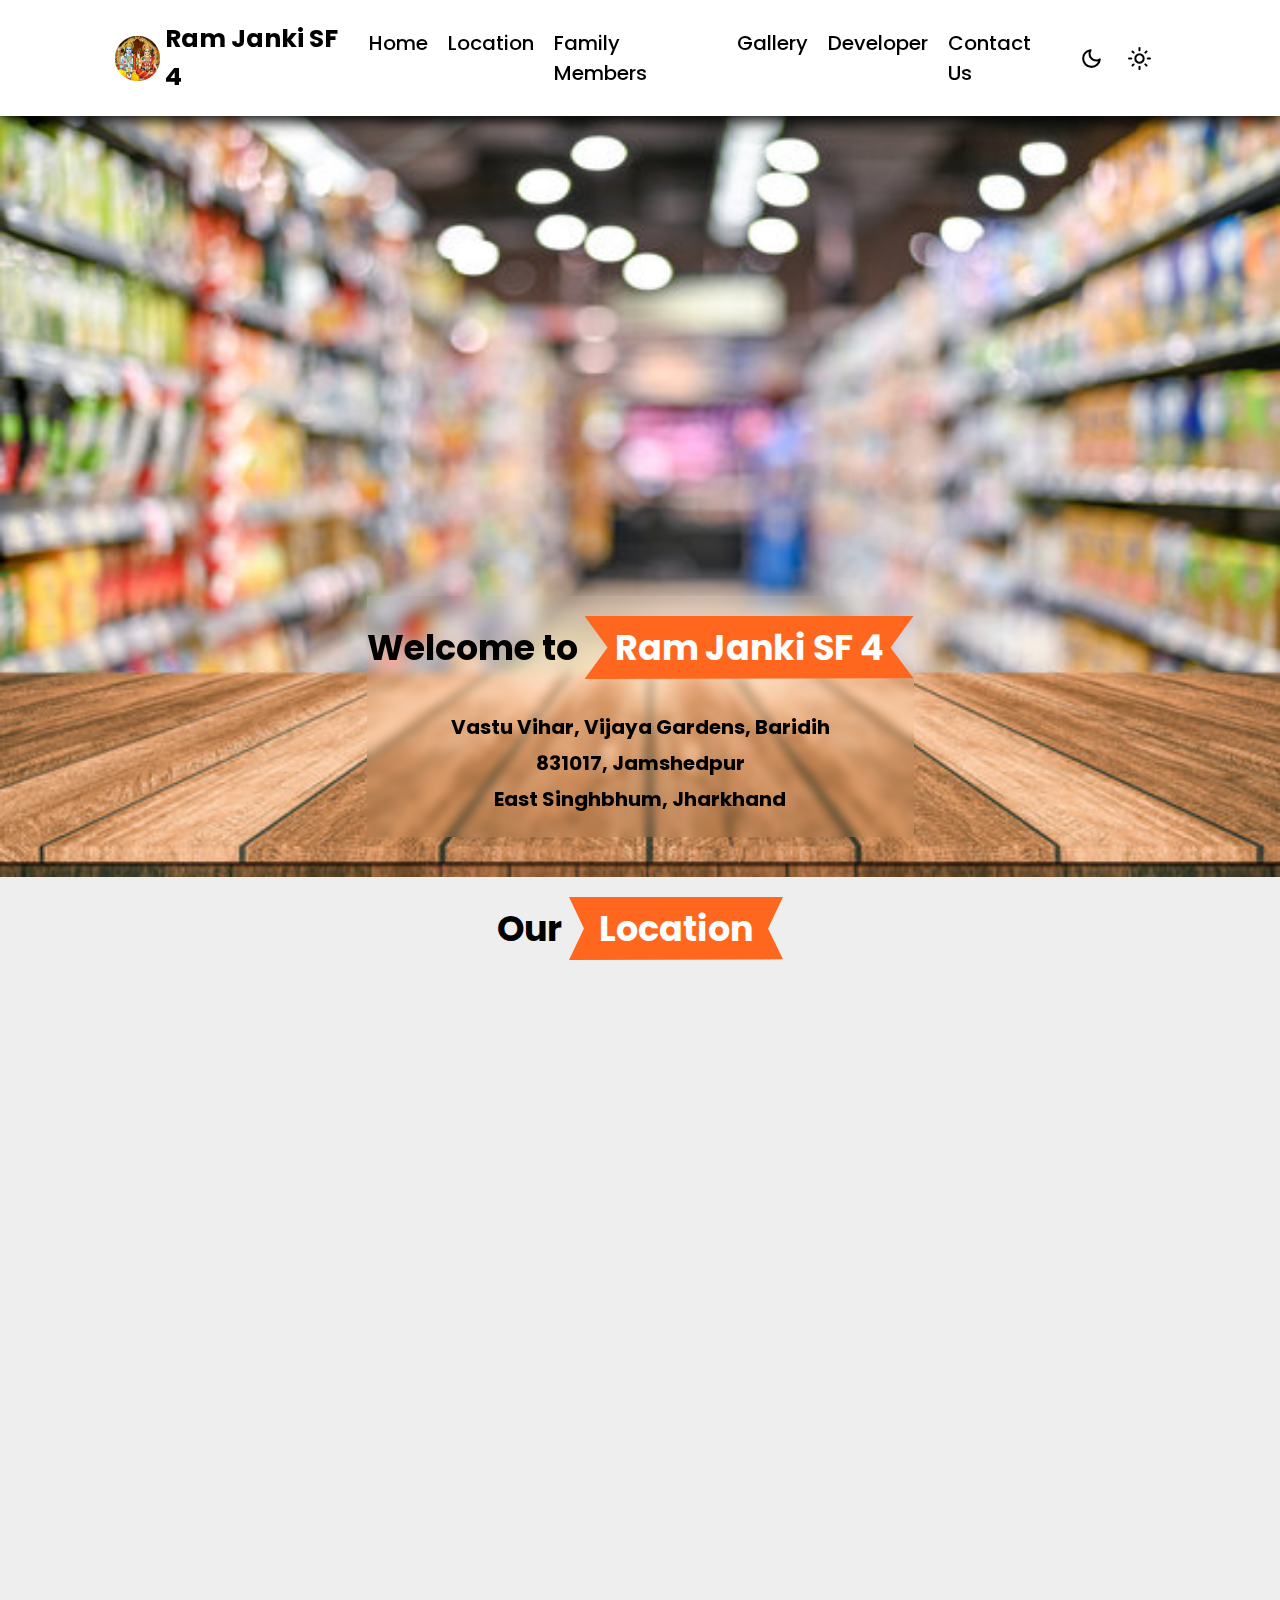
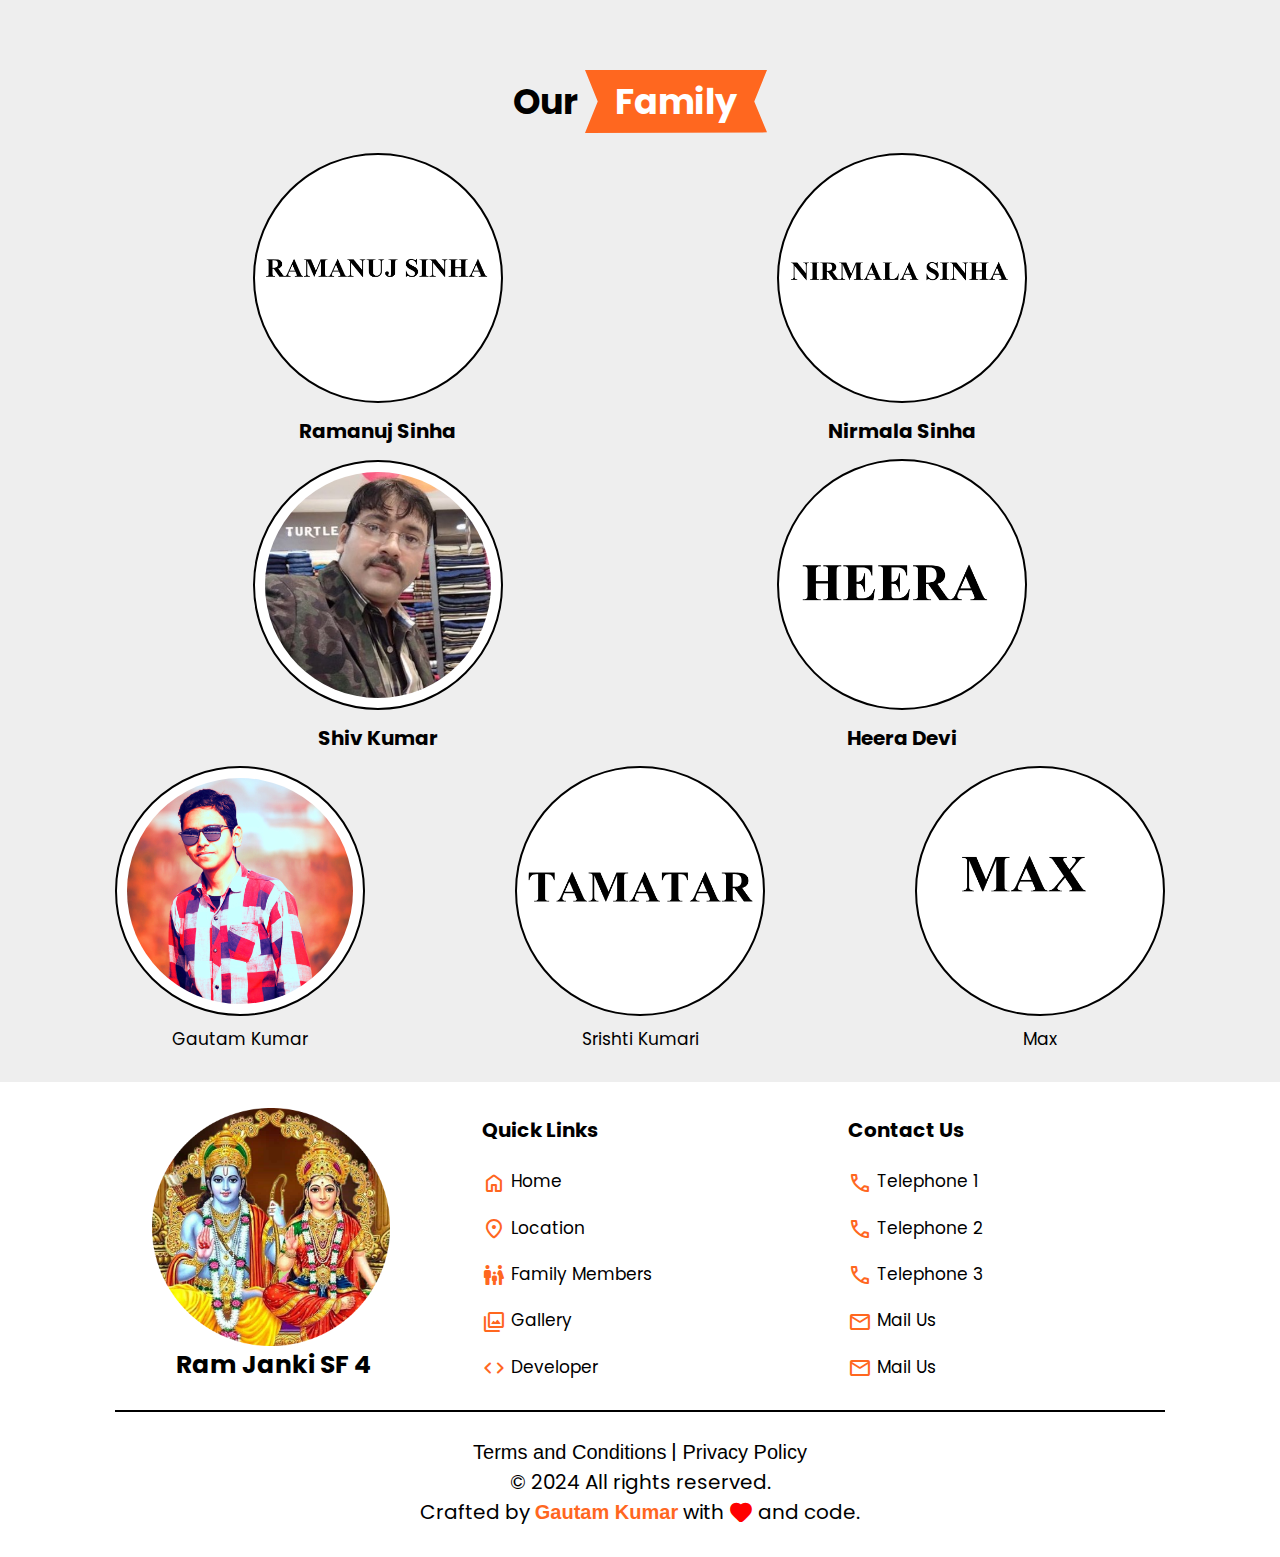
<file: index.html>
<!doctype html>
<html lang="en">
    <head>
        <link rel="icon" type="image/icon" href="image/logo.png" />
        <meta charset="UTF-8" />
        <meta name="viewport" content="width=device-width, initial-scale=1.0" />
        <meta name="description" content="Welcome to Ram Janki !" />
        <meta
            name="keywords"
            content="India,Bharat,Hindustan,Jharkhand,Vastu Vihar,Vijaya Gardens,Ram Janki,Ramanuj,Nirmala,Shiv,Heera,Gautam,Srishti,Gautam,Max,Tamatar,Sinha,Kumar,Devi,Kumari" />
        <meta name="author" content="Gautam Kumar" />
        <meta name="robots" content="index, follow" />
        <!-- Open Graph Meta Tags -->
        <meta property="og:title" content="Ram Janki SF 4" />
        <meta property="og:description" content="Welcome to Ram Janki !" />
        <meta
            property="og:image"
            content="https://raw.githubusercontent.com/bharatbazaar/bharatbazaar.github.io/main/image/logo.png" />
        <meta property="og:url" content="https://ramjankisf4.github.io" />
        <meta property="og:type" content="website" />
        <title>Welcome to Ram Janki</title>
        <!-- CSS Stylesheet Link -->
        <link rel="stylesheet" href="css/style.css" />
        <!--Font Links-->
        <!-- Google Fonts stylesheet -->
        <link
            rel="stylesheet"
            href="https://fonts.googleapis.com/css2?family=Material+Symbols+Rounded:opsz,wght,FILL,GRAD@20..48,100..700,0..1,-50..200" />
    </head>

    <body>
        <header class="header">
            <nav class="navbar-left">
                <div class="logo">
                    <img src="image/logo.png" loading="eager" />
                    <a href="index.html">Ram Janki SF 4</a>
                </div>
            </nav>
            <nav class="navbar">
                <a href="#home">Home</a>
                <a href="#location">Location</a>
                <a href="#family">Family Members</a>
                <a href="gallery.html">Gallery</a>
                <a href="gautam.html">Developer</a>
                <a href="#contact">Contact Us</a>
            </nav>
            <nav class="navbar-right">
                <span class="material-symbols-rounded pendulum" id="dark-btn"> dark_mode</span>
                <span class="material-symbols-rounded wheel" id="light-btn"> light_mode </span>
                <span class="material-symbols-rounded" id="menu-btn"> menu </span>
            </nav>
            <div class="menu">
                <a href="#home">Home</a>
                <a href="#location">Location</a>
                <a href="#family">Family Members</a>
                <a href="gallery.html">Gallery</a>
                <a href="gautam.html">Developer</a>
                <a href="#contact">Contact Us</a>
            </div>
        </header>
        <section class="home" id="home">
            <img src="image/bg2.png" loading="eager" />
            <div class="container">
                <p class="heading">Welcome to <span>Ram Janki SF 4</span></p>
                <p class="sub-heading">
                    Vastu Vihar, Vijaya Gardens, Baridih<br />831017, Jamshedpur<br />East Singhbhum, Jharkhand
                </p>
            </div>
        </section>
        <section class="location" id="location">
            <p class="heading">Our <span>Location</span></p>
            <div class="container">
                <iframe
                    title="Map showing the location of Ram Janki SF 4"
                    src="https://www.google.com/maps/embed?pb=!1m18!1m12!1m3!1d3678.00117573356!2d86.25773647476382!3d22.80242032450901!2m3!1f0!2f0!3f0!3m2!1i1024!2i768!4f13.1!3m3!1m2!1s0x39f609f5653634c3%3A0x8c04b8119e3924ac!2sGAUTAM%20KUMAR%20S%2FO%20SHIV%20KUMAR!5e0!3m2!1sen!2sin!4v1724595983474!5m2!1sen!2sin"
                    allowfullscreen=""
                    loading="lazy"
                    referrerpolicy="no-referrer-when-downgrade">
                </iframe>
            </div>
        </section>
        <section class="family" id="family">
            <p class="heading">Our <span>Family</span></p>
            <div class="container">
                <div class="grandparents">
                    <div class="family-member">
                        <a href="ramanuj.html">
                            <img src="image/profile/ramanuj.jpg" loading="lazy" alt="Ramanuj Sinha" />
                            <p class="sub-heading">Ramanuj Sinha</p>
                        </a>
                    </div>
                    <div class="family-member">
                        <a href="nirmala.html">
                            <img src="image/profile/nirmala.jpg" loading="lazy" alt="Nirmala Sinha" />
                            <p class="sub-heading">Nirmala Sinha</p>
                        </a>
                    </div>
                </div>
                <div class="parents">
                    <div class="family-member">
                        <a href="shiv.html">
                            <img src="image/profile/shiv.png" loading="lazy" alt="Shiv Kumar" />
                            <p class="sub-heading">Shiv Kumar</p>
                        </a>
                    </div>
                    <div class="family-member">
                        <a href="heera.html">
                            <img src="image/profile/heera.JPG" loading="lazy" alt="Heera Devi" />
                            <p class="sub-heading">Heera Devi</p>
                        </a>
                    </div>
                </div>
                <div class="children">
                    <div class="family-member">
                        <a href="gautam.html">
                            <img src="image/profile/gautam.JPG" loading="lazy" alt="Gautam Kumar" />
                            <p class="text">Gautam Kumar</p>
                        </a>
                    </div>
                    <div class="family-member">
                        <a href="srishti.html">
                            <img src="image/profile/srishti.JPG" loading="lazy" alt="Srishti Kumari" />
                            <p class="text">Srishti Kumari</p>
                        </a>
                    </div>
                    <div class="family-member">
                        <a href="max.html">
                            <img src="image/profile/max.JPG" loading="lazy" alt="Max" />
                            <p class="text">Max</p>
                        </a>
                    </div>
                </div>
            </div>
        </section>

        <section class="footer" id="contact">
            <div class="box-container">
                <div class="box">
                    <div class="logo">
                        <img src="image/logo.png" />
                        <a href="index.html">Ram Janki SF 4</a>
                    </div>
                </div>
                <div class="box">
                    <p class="sub-heading">Quick Links</p>

                    <a href="#home" class="links"><span class="material-symbols-rounded"> home</span>Home</a>
                    <a href="#location" class="links"
                        ><span class="material-symbols-rounded"> location_on</span>Location</a
                    >
                    <a href="#family" class="links"
                        ><span class="material-symbols-rounded"> family_restroom </span>Family Members</a
                    >
                    <a href="gallery.html" class="links"
                        ><span class="material-symbols-rounded"> photo_library</span>Gallery</a
                    >
                    <a href="gautam.html" class="links"><span class="material-symbols-rounded">code</span>Developer</a>
                </div>
                <div class="box">
                    <p class="sub-heading">Contact Us</p>
                    <a href="tel:+917250247272" target="_blank" class="links"
                        ><span class="material-symbols-rounded"> call </span>Telephone 1</a
                    >
                    <a href="tel:+917644030153" target="_blank" class="links"
                        ><span class="material-symbols-rounded"> call </span>Telephone 2</a
                    >
                    <a href="tel:06572346284" target="_blank" class="links"
                        ><span class="material-symbols-rounded"> call </span>Telephone 3</a
                    >
                    <a href="mailto:shiv0780@gmail.com" target="_blank" class="links"
                        ><span class="material-symbols-rounded"> mail </span>Mail Us</a
                    >
                    <a href="mailto:gautamkumarsinghundertaker@gmail.com" target="_blank" class="links"
                        ><span class="material-symbols-rounded"> mail </span>Mail Us</a
                    >
                </div>
            </div>
            <div class="credits">
                <div>
                    <a href="tac.html">Terms and Conditions</a>
                    |
                    <a href="pp.html">Privacy Policy</a>
                </div>
                <div class="year">© 2024 All rights reserved.</div>
                <div class="developer">
                    Crafted by <span class="name">Gautam Kumar</span> with
                    <span class="material-symbols-rounded heart"> favorite </span> and code.
                </div>
            </div>
        </section>
        <div class="back-to-top">
            <button class="btn" id="back-to-top-btn" style="display: block">
                <span class="material-symbols-rounded"> north </span>
            </button>
        </div>
        <script src="js/script.js"></script>
    </body>
</html>
</file>
<file: css/style.css>
@import url("https://fonts.googleapis.com/css2?family=Poppins:ital,wght@0,100;0,200;0,300;0,400;0,500;0,600;0,700;0,800;0,900;1,100;1,200;1,300;1,400;1,500;1,600;1,700;1,800;1,900&display=swap");
.material-symbols-rounded {
    font-family: "Material Symbols Outlined";
    font-weight: normal;
    font-style: normal;
    font-size: 24px; /* Preferred icon size */
    display: inline-block;
    line-height: 1;
    text-transform: none;
    letter-spacing: normal;
    word-wrap: normal;
    white-space: nowrap;
    direction: ltr;
    vertical-align: middle;
}
:root {
    --green: #046a38;
    --theme: #ff671f;
    --box-shadow: 0 0.5rem 1.5rem #000;
    --border: 0.2rem solid #000;
    --outline: 0.1rem solid #000;
}
* {
    margin: 0;
    padding: 0;
    box-sizing: border-box;
    outline: none;
    border: none;
    text-decoration: none;
    transition: all 0.2s linear;
    font-family: "Poppins", Arial, sans-serif;
    cursor: default;
}
html {
    font-size: 62.5%;
    overflow-x: hidden;
    scroll-behavior: smooth;
    scroll-padding-top: 7rem;
}
body {
    background: #eee;
    transition: background-color 1s ease;
}

section {
    padding: 2rem 9%;
}

.heading {
    font-size: 3.5rem;
    font-weight: bold;
    text-align: center;
    padding: 2rem 0;
    color: #000;
}
.sub-heading {
    font-weight: bold;
    text-align: center;
    color: #000;
    font-size: 2rem;
    padding: 1rem 0;
    line-height: 1.8;
}
.text {
    font-size: 1.7rem;
    text-align: center;
    padding: 1rem 0;
    color: #000;
}
.heading span {
    background: var(--theme);
    color: #fff;
    display: inline-block;
    padding: 0.5rem 3rem;
    clip-path: polygon(100% 0%, 93% 50%, 100% 99%, 0% 100%, 7% 50%, 0% 0%);
}
@keyframes animateButtonBackground {
    0% {
        background-position: 100% 50%;
    }
    100% {
        background-position: 0% 50%;
    }
}

.header {
    position: fixed;
    top: 0;
    left: 0;
    right: 0;
    z-index: 1000;
    display: flex;
    align-items: center;
    justify-content: space-between;
    padding: 2rem 9%;
    background: #fff;
    box-shadow: var(--box-shadow);
}
.header .navbar-left {
    display: flex;
}
.logo {
    display: flex;
    align-items: center;
    justify-content: center;
}
.logo a {
    font-size: 2.5rem;
    font-weight: bold;
    text-decoration: none;
    color: #000;
}
.logo a:hover {
    color: var(--theme);
    cursor: pointer;
}
.logo img {
    margin-right: 0.5rem;
    width: 4.5rem;
    height: auto;
}
.header .navbar {
    display: flex;
}
.header .navbar a {
    font-size: 2rem;
    font-weight: 500;
    margin: 0 1rem;
    color: #000;
}

.header .navbar a:hover {
    color: var(--theme);
    cursor: pointer;
    font-weight: bold;
}
.header .navbar-right {
    display: flex;
}
.header .navbar-right span {
    font-size: 2.5rem;
    height: 4.5rem;
    width: 4.5rem;
    line-height: 4.5rem;
    color: #000;
    margin-right: 0.3rem;
    text-align: center;
}

#menu-btn {
    display: none;
}
.header .menu {
    display: none;
}
.pendulum:hover {
    animation: pendulum 1s infinite;
    cursor: pointer;
}
.wheel:hover {
    animation: wheel 1s infinite;
    cursor: pointer;
}
@keyframes pendulum {
    0% {
        font-variation-settings: "FILL" 0;
        transform: rotate(20deg);
    }
    50% {
        font-variation-settings: "FILL" 1;
        transform: rotate(-20deg);
    }
    100% {
        font-variation-settings: "FILL" 0;
        transform: rotate(20deg);
    }
}
@keyframes wheel {
    0% {
        font-variation-settings: "FILL" 0;
        transform: rotate(0deg);
    }
    50% {
        font-variation-settings: "FILL" 1;
        transform: rotate(180deg);
    }
    100% {
        font-variation-settings: "FILL" 0;
        transform: rotate(360deg);
    }
}
.home {
    display: flex;
    justify-content: center;
    margin-top: 6.5rem;
    width: 100vw;
    height: 88vh;
}
.home .container {
    backdrop-filter: blur(0.5rem);
    font-weight: bold;
    text-align: center;
    align-self: flex-end;
    padding-bottom: 1rem;
    z-index: 1;
}
.home img {
    width: 100vw;
    height: 88vh;
    position: absolute;
    z-index: 1;
}

.location .container {
    display: flex;
    justify-content: center;
    align-items: flex-start;
}
.location iframe {
    border: 0;
    width: 70vw;
    height: 70vh;
}
.family .container {
    display: flex;
    flex-direction: column;
    width: 100%;
    height: auto;
    justify-content: center;
    align-items: center;
    flex-wrap: wrap;
}
.family .container .grandparents {
    display: flex;
    width: 100%;
    height: auto;
    flex-direction: row;
    justify-content: space-around;
    align-items: center;
}
.family .container .parents {
    display: flex;
    width: 100%;
    height: auto;
    flex-direction: row;
    justify-content: space-around;
    align-items: center;
}
.family .container .children {
    display: flex;
    width: 100%;
    height: auto;
    flex-direction: row;
    justify-content: space-between;
    align-items: center;
}

.family .container .family-member img {
    padding: 1rem;
    margin: 0;
    display: flex;
    background: #fff;
    width: 25rem;
    height: auto;
    overflow: hidden;
    border: var(--border);
    border-radius: 50%;
    transition: all 0.2s linear;
}

.family .container .family-member:hover img {
    border: none;
    box-shadow: 1px 1px 10px 4px var(--green);
    cursor: pointer;
}

.footer {
    background: #fff;
    width: 100vw;
    height: auto;
}
.footer .box-container {
    display: grid;
    grid-template-columns: repeat(auto-fit, minmax(28rem, 1fr));
    gap: 5rem;
}
.footer .box-container .box .logo {
    display: flex;
    width: 100%;
    height: 100%;
    margin: 0;
    flex-direction: column;
    justify-content: center;
    align-items: center;
}
.footer .box-container .box .logo img {
    width: 75%;
    height: auto;
}
.footer .box-container .box p {
    text-align: left;
}
.footer .box-container .box span {
    color: var(--theme);
    padding-right: 0.5rem;
}
.footer .box-container .box .links {
    display: block;
    font-size: 1.7rem;
    color: #000;
    padding: 1rem 0;
    text-align: left;
    cursor: pointer;
}

.footer .box-container .box .links:hover span {
    padding-right: 2rem;
    cursor: pointer;
    font-weight: bold;
}
.footer .credits {
    display: flex;
    flex-direction: column;
    align-items: center;
    justify-items: center;
    text-align: center;
    margin-top: 2rem;
    padding: 1rem;
    padding-top: 2.5rem;
    font-size: 2rem;
    color: #000;
    border-top: var(--border);
    font-family: "Arial", sans-serif;
}
.footer .credits a {
    color: #000;
    text-decoration: none;
    font-family: "Arial", sans-serif;
}
.footer .credits a:hover {
    color: var(--theme);
    cursor: pointer;
    font-weight: bold;
}
.footer .credits .developer .name {
    font-weight: bolder;
    color: var(--theme);
    font-family: "Arial", sans-serif;
}
.footer .credits .developer .heart {
    font-variation-settings: "FILL" 1;
    font-weight: bolder;
    color: #f00;
}

.back-to-top {
    position: fixed;
    bottom: 1rem;
    right: 1rem;
}
.back-to-top .btn {
    background: linear-gradient(to right, var(--theme), #fff);
    background-size: 200% 200%;
    animation: animateButtonBackground 1s linear forwards;
    width: 6rem;
    height: 6rem;
    border: none;
    border-radius: 50%;
    cursor: pointer;
    padding: 0;
    color: var(--black);
}
.back-to-top .btn span {
    font-size: 4rem;
}
.back-to-top .btn:hover {
    background: linear-gradient(to right, var(--green), #fff);
    background-size: 200% 200%;
    animation: animateButtonBackground 1s linear forwards;
    color: #fff;
    cursor: pointer;
}
/* Mobile Devices (up to 768px) */
@media only screen and (max-width: 768px) {
    @import url("https://fonts.googleapis.com/css2?family=Poppins:ital,wght@0,100;0,200;0,300;0,400;0,500;0,600;0,700;0,800;0,900;1,100;1,200;1,300;1,400;1,500;1,600;1,700;1,800;1,900&display=swap");
    .material-symbols-rounded {
        font-family: "Material Symbols Outlined";
        font-weight: normal;
        font-style: normal;
        font-size: 24px; /* Preferred icon size */
        display: inline-block;
        line-height: 1;
        text-transform: none;
        letter-spacing: normal;
        word-wrap: normal;
        white-space: nowrap;
        direction: ltr;
        vertical-align: middle;
    }

    .heading {
        font-size: 3.5rem;
        font-weight: bold;
        text-align: center;
        padding: 2rem 0;
        color: #000;
    }
    .sub-heading {
        font-weight: bold;
        text-align: center;
        color: #000;
        font-size: 2rem;
        padding: 1rem 0;
        line-height: 1.8;
    }
    .text {
        font-size: 1.7rem;
        text-align: center;
        padding: 1rem 0;
        color: #000;
    }
    .heading span {
        background: var(--theme);
        color: #fff;
        display: inline-block;
        padding: 0.5rem 3rem;
        clip-path: polygon(100% 0%, 93% 50%, 100% 99%, 0% 100%, 7% 50%, 0% 0%);
    }
    @keyframes animateButtonBackground {
        0% {
            background-position: 100% 50%;
        }
        100% {
            background-position: 0% 50%;
        }
    }

    .header {
        width: 100vw;
        position: fixed;
        top: 0;
        left: 0;
        right: 0;
        z-index: 1000;
        display: flex;
        align-items: center;
        justify-content: space-evenly;
        padding: 2rem 2%;
        background: #fff;
        box-shadow: var(--box-shadow);
    }
    .header .navbar-left {
        display: flex;
    }
    .logo {
        display: flex;
        align-items: center;
        justify-content: center;
    }
    .logo a {
        font-size: 2.5rem;
        font-weight: bold;
        text-decoration: none;
        color: #000;
    }
    .logo a:hover {
        color: var(--theme);
        cursor: pointer;
    }
    .logo img {
        margin-right: 0.5rem;
        width: 4.5rem;
        height: auto;
    }
    .header .navbar {
        display: none;
    }
    .header .navbar-right {
        display: flex;
    }
    .header .navbar-right span {
        font-size: 2.5rem;
        height: 4.5rem;
        width: 4.5rem;
        line-height: 4.5rem;
        color: #000;
        margin-right: 0;
        text-align: center;
    }

    #menu-btn {
        display: block;
    }
    .header .menu {
        display: flex;
        flex-direction: column;
        justify-content: center;
        align-items: flex-start;
        position: absolute;
        top: 110%;
        right: -110%;
        padding: 1rem;
        border-radius: var(--border);
        box-shadow: var(--box-shadow);
        width: 50vw;
        background: #fff;
    }
    .header .menu a {
        font-size: 2rem;
        font-weight: 500;
        margin: 0 1rem;
        color: #000;
    }
    .header .menu a :hover {
        color: var(--theme);
        cursor: pointer;
        font-weight: bold;
    }

    .header .menu.active {
        right: 2%;
    }
    .pendulum:hover {
        animation: pendulum 1s infinite;
        cursor: pointer;
    }
    .wheel:hover {
        animation: wheel 1s infinite;
        cursor: pointer;
    }
    @keyframes pendulum {
        0% {
            font-variation-settings: "FILL" 0;
            transform: rotate(20deg);
        }
        50% {
            font-variation-settings: "FILL" 1;
            transform: rotate(-20deg);
        }
        100% {
            font-variation-settings: "FILL" 0;
            transform: rotate(20deg);
        }
    }
    @keyframes wheel {
        0% {
            font-variation-settings: "FILL" 0;
            transform: rotate(0deg);
        }
        50% {
            font-variation-settings: "FILL" 1;
            transform: rotate(180deg);
        }
        100% {
            font-variation-settings: "FILL" 0;
            transform: rotate(360deg);
        }
    }
    .home {
        display: flex;
        justify-content: center;
        margin-top: 9rem;
        width: 100vw;
        height: 90vh;
    }
    .home .container {
        backdrop-filter: blur(0.5rem);
        font-weight: bold;
        text-align: center;
        align-self: flex-end;
        padding-bottom: 5rem;
        z-index: 1;
    }
    .home img {
        width: 100vw;
        padding-top: 0;
        margin-top: -2.5rem;
        height: 91vh;
        position: absolute;
        z-index: 1;
    }

    .location .container {
        display: flex;
        justify-content: center;
        align-items: flex-start;
    }
    .location iframe {
        width: 100vw;
    }
    .family .container {
        display: flex;
        flex-direction: column;
        width: 100%;
        height: auto;
        justify-content: center;
        align-items: center;
        flex-wrap: wrap;
    }
    .family .container .grandparents {
        display: flex;
        width: 100%;
        height: auto;
        flex-direction: row;
        justify-content: space-around;
        align-items: center;
    }
    .family .container .parents {
        display: flex;
        width: 100%;
        height: auto;
        flex-direction: row;
        justify-content: space-around;
        align-items: center;
    }
    .family .container .children {
        display: flex;
        width: 100%;
        height: auto;
        flex-direction: row;
        justify-content: space-between;
        align-items: center;
    }

    .family .container .family-member img {
        padding: 1rem;
        margin: 0;
        display: flex;
        background: #fff;
        width: 15rem;
        height: auto;
        overflow: hidden;
        border: var(--border);
        border-radius: 50%;
        transition: all 0.2s linear;
    }
    .family .container .children .family-member img {
        padding: 1rem;
        margin: 0;
        display: flex;
        background: #fff;
        width: 10rem;
        height: auto;
        overflow: hidden;
        border: var(--border);
        border-radius: 50%;
        transition: all 0.2s linear;
    }
    .family .container .children .text {
        font-size: 1.5rem;
    }
    .family .container .family-member:hover img {
        border: none;
        box-shadow: 1px 1px 10px 4px var(--green);
        cursor: pointer;
    }

    .footer {
        background: #fff;
        width: 100vw;
        height: auto;
    }
    .footer .box-container {
        display: grid;
        grid-template-columns: repeat(auto-fit, minmax(28rem, 1fr));
        gap: 1rem;
    }
    .footer .box-container .box .logo {
        display: flex;
        width: 100%;
        height: 100%;
        margin: 0;
        flex-direction: column;
        justify-content: center;
        align-items: center;
    }
    .footer .box-container .box .logo img {
        width: 75%;
        height: auto;
    }
    .footer .box-container .box p {
        text-align: left;
    }
    .footer .box-container .box span {
        color: var(--theme);
        padding-right: 0.5rem;
    }
    .footer .box-container .box .links {
        display: block;
        font-size: 1.7rem;
        color: #000;
        padding: 1rem 0;
        text-align: left;
        cursor: pointer;
    }

    .footer .box-container .box .links:hover span {
        padding-right: 2rem;
        cursor: pointer;
        font-weight: bold;
    }
    .footer .credits {
        display: flex;
        flex-direction: column;
        align-items: center;
        justify-items: center;
        text-align: center;
        margin-top: 2rem;
        padding: 1rem;
        padding-top: 2.5rem;
        font-size: 2rem;
        color: #000;
        border-top: var(--border);
        font-family: "Arial", sans-serif;
    }
    .footer .credits a {
        color: #000;
        text-decoration: none;
        font-family: "Arial", sans-serif;
    }
    .footer .credits a:hover {
        color: var(--theme);
        cursor: pointer;
        font-weight: bold;
    }
    .footer .credits .developer .name {
        font-weight: bolder;
        color: var(--theme);
        font-family: "Arial", sans-serif;
    }
    .footer .credits .developer .heart {
        font-variation-settings: "FILL" 1;
        font-weight: bolder;
        color: #f00;
    }

    .back-to-top {
        position: fixed;
        bottom: 1rem;
        right: 1rem;
    }
    .back-to-top .btn {
        background: linear-gradient(to right, var(--theme), #fff);
        background-size: 200% 200%;
        animation: animateButtonBackground 1s linear forwards;
        width: 6rem;
        height: 6rem;
        border: none;
        border-radius: 50%;
        cursor: pointer;
        padding: 0;
        color: var(--black);
    }
    .back-to-top .btn span {
        font-size: 4rem;
    }
    .back-to-top .btn:hover {
        background: linear-gradient(to right, var(--green), #fff);
        background-size: 200% 200%;
        animation: animateButtonBackground 1s linear forwards;
        color: #fff;
        cursor: pointer;
    }
}

/* Tablets and Small Laptops (769px to 1024px) */
@media only screen and (min-width: 769px) and (max-width: 1024px) {
    @import url("https://fonts.googleapis.com/css2?family=Poppins:ital,wght@0,100;0,200;0,300;0,400;0,500;0,600;0,700;0,800;0,900;1,100;1,200;1,300;1,400;1,500;1,600;1,700;1,800;1,900&display=swap");
    .material-symbols-rounded {
        font-family: "Material Symbols Outlined";
        font-weight: normal;
        font-style: normal;
        font-size: 24px; /* Preferred icon size */
        display: inline-block;
        line-height: 1;
        text-transform: none;
        letter-spacing: normal;
        word-wrap: normal;
        white-space: nowrap;
        direction: ltr;
        vertical-align: middle;
    }

    .heading {
        font-size: 3.5rem;
        font-weight: bold;
        text-align: center;
        padding: 2rem 0;
        color: #000;
    }
    .sub-heading {
        font-weight: bold;
        text-align: center;
        color: #000;
        font-size: 2rem;
        padding: 1rem 0;
        line-height: 1.8;
    }
    .text {
        font-size: 1.7rem;
        text-align: center;
        padding: 1rem 0;
        color: #000;
    }
    .heading span {
        background: var(--theme);
        color: #fff;
        display: inline-block;
        padding: 0.5rem 3rem;
        clip-path: polygon(100% 0%, 93% 50%, 100% 99%, 0% 100%, 7% 50%, 0% 0%);
    }
    @keyframes animateButtonBackground {
        0% {
            background-position: 100% 50%;
        }
        100% {
            background-position: 0% 50%;
        }
    }

    .header {
        width: 100vw;
        position: fixed;
        top: 0;
        left: 0;
        right: 0;
        z-index: 1000;
        display: flex;
        align-items: center;
        justify-content: space-evenly;
        padding: 2rem 2%;
        background: #fff;
        box-shadow: var(--box-shadow);
    }
    .header .navbar-left {
        display: flex;
    }
    .logo {
        display: flex;
        align-items: center;
        justify-content: center;
    }
    .logo a {
        font-size: 2rem;
        font-weight: bold;
        text-decoration: none;
        color: #000;
    }
    .logo a:hover {
        color: var(--theme);
        cursor: pointer;
    }
    .logo img {
        margin-right: 0.5rem;
        width: 4.5rem;
        height: auto;
    }

    .header .navbar a {
        font-size: 1.5rem;
        font-weight: 500;
        margin: 0 1rem;
        color: #000;
    }
    .header .navbar a:hover {
        color: var(--theme);
        cursor: pointer;
        font-weight: bold;
    }
    .header .navbar-right {
        display: flex;
    }
    .header .navbar-right span {
        font-size: 2.5rem;
        height: 4.5rem;
        width: 4.5rem;
        line-height: 4.5rem;
        color: #000;
        margin-right: 0;
        text-align: center;
    }

    #menu-btn {
        display: none;
    }
    .header .menu {
        display: none;
    }
    .header .menu a {
        font-size: 2rem;
        font-weight: 500;
        margin: 0 1rem;
        color: #000;
    }
    .header .menu a :hover {
        color: var(--theme);
        cursor: pointer;
        font-weight: bold;
    }

    .header .menu.active {
        right: 0;
    }
    .pendulum:hover {
        animation: pendulum 1s infinite;
        cursor: pointer;
    }
    .wheel:hover {
        animation: wheel 1s infinite;
        cursor: pointer;
    }
    @keyframes pendulum {
        0% {
            font-variation-settings: "FILL" 0;
            transform: rotate(20deg);
        }
        50% {
            font-variation-settings: "FILL" 1;
            transform: rotate(-20deg);
        }
        100% {
            font-variation-settings: "FILL" 0;
            transform: rotate(20deg);
        }
    }
    @keyframes wheel {
        0% {
            font-variation-settings: "FILL" 0;
            transform: rotate(0deg);
        }
        50% {
            font-variation-settings: "FILL" 1;
            transform: rotate(180deg);
        }
        100% {
            font-variation-settings: "FILL" 0;
            transform: rotate(360deg);
        }
    }
    .home {
        display: flex;
        justify-content: center;
        margin-top: 9rem;
        width: 100vw;
        height: 90vh;
    }
    .home .container {
        backdrop-filter: blur(0.5rem);
        font-weight: bold;
        text-align: center;
        align-self: flex-end;
        padding-bottom: 5rem;
        z-index: 1;
    }
    .home img {
        width: 100vw;
        padding-top: 0;
        margin-top: -2.5rem;
        height: 91vh;
        position: absolute;
        z-index: 1;
    }

    .location .container {
        display: flex;
        justify-content: center;
        align-items: flex-start;
    }
    .location iframe {
        width: 100vw;
    }
    .family .container {
        display: flex;
        flex-direction: column;
        width: 100%;
        height: auto;
        justify-content: center;
        align-items: center;
        flex-wrap: wrap;
    }
    .family .container .grandparents {
        display: flex;
        width: 100%;
        height: auto;
        flex-direction: row;
        justify-content: space-around;
        align-items: center;
    }
    .family .container .parents {
        display: flex;
        width: 100%;
        height: auto;
        flex-direction: row;
        justify-content: space-around;
        align-items: center;
    }
    .family .container .children {
        display: flex;
        width: 100%;
        height: auto;
        flex-direction: row;
        justify-content: space-between;
        align-items: center;
    }

    .family .container .family-member img {
        padding: 1rem;
        margin: 0;
        display: flex;
        background: #fff;
        width: 20rem;
        height: auto;
        overflow: hidden;
        border: var(--border);
        border-radius: 50%;
        transition: all 0.2s linear;
    }
    .family .container .children .family-member img {
        padding: 1rem;
        margin: 0;
        display: flex;
        background: #fff;
        width: 20rem;
        height: auto;
        overflow: hidden;
        border: var(--border);
        border-radius: 50%;
        transition: all 0.2s linear;
    }
    .family .container .children .text {
        font-weight: bold;
        text-align: center;
        color: #000;
        font-size: 2rem;
        padding: 1rem 0;
        line-height: 1.8;
    }
    .family .container .family-member:hover img {
        border: none;
        box-shadow: 1px 1px 10px 4px var(--green);
        cursor: pointer;
    }

    .footer {
        background: #fff;
        width: 100vw;
        height: auto;
    }
    .footer .box-container {
        display: grid;
        grid-template-columns: repeat(auto-fit, minmax(25rem, 1fr));
        gap: 1rem;
    }
    .footer .box-container .box .logo {
        display: flex;
        width: 100%;
        height: 100%;
        margin: 0;
        flex-direction: column;
        justify-content: center;
        align-items: center;
    }
    .footer .box-container .box .logo img {
        width: 75%;
        height: auto;
    }
    .footer .box-container .box p {
        text-align: left;
    }
    .footer .box-container .box span {
        color: var(--theme);
        padding-right: 0.5rem;
    }
    .footer .box-container .box .links {
        display: block;
        font-size: 1.7rem;
        color: #000;
        padding: 1rem 0;
        text-align: left;
        cursor: pointer;
    }

    .footer .box-container .box .links:hover span {
        padding-right: 2rem;
        cursor: pointer;
        font-weight: bold;
    }
    .footer .credits {
        display: flex;
        flex-direction: column;
        align-items: center;
        justify-items: center;
        text-align: center;
        margin-top: 2rem;
        padding: 1rem;
        padding-top: 2.5rem;
        font-size: 2rem;
        color: #000;
        border-top: var(--border);
        font-family: "Arial", sans-serif;
    }
    .footer .credits a {
        color: #000;
        text-decoration: none;
        font-family: "Arial", sans-serif;
    }
    .footer .credits a:hover {
        color: var(--theme);
        cursor: pointer;
        font-weight: bold;
    }
    .footer .credits .developer .name {
        font-weight: bolder;
        color: var(--theme);
        font-family: "Arial", sans-serif;
    }
    .footer .credits .developer .heart {
        font-variation-settings: "FILL" 1;
        font-weight: bolder;
        color: #f00;
    }

    .back-to-top {
        position: fixed;
        bottom: 1rem;
        right: 1rem;
    }
    .back-to-top .btn {
        background: linear-gradient(to right, var(--theme), #fff);
        background-size: 200% 200%;
        animation: animateButtonBackground 1s linear forwards;
        width: 6rem;
        height: 6rem;
        border: none;
        border-radius: 50%;
        cursor: pointer;
        padding: 0;
        color: var(--black);
    }
    .back-to-top .btn span {
        font-size: 4rem;
    }
    .back-to-top .btn:hover {
        background: linear-gradient(to right, var(--green), #fff);
        background-size: 200% 200%;
        animation: animateButtonBackground 1s linear forwards;
        color: #fff;
        cursor: pointer;
    }
}
/* Large Screens and Televisions (1441px and above) */
@media only screen and (min-width: 1441px) {
    @import url("https://fonts.googleapis.com/css2?family=Poppins:ital,wght@0,100;0,200;0,300;0,400;0,500;0,600;0,700;0,800;0,900;1,100;1,200;1,300;1,400;1,500;1,600;1,700;1,800;1,900&display=swap");
    .material-symbols-rounded {
        font-family: "Material Symbols Outlined";
        font-weight: normal;
        font-style: normal;
        font-size: 24px; /* Preferred icon size */
        display: inline-block;
        line-height: 1;
        text-transform: none;
        letter-spacing: normal;
        word-wrap: normal;
        white-space: nowrap;
        direction: ltr;
        vertical-align: middle;
    }

    .heading {
        font-size: 3.5rem;
        font-weight: bold;
        text-align: center;
        padding: 2rem 0;
        color: #000;
    }
    .sub-heading {
        font-weight: bold;
        text-align: center;
        color: #000;
        font-size: 2rem;
        padding: 1rem 0;
        line-height: 1.8;
    }
    .text {
        font-size: 1.7rem;
        text-align: center;
        padding: 1rem 0;
        color: #000;
    }
    .heading span {
        background: var(--theme);
        color: #fff;
        display: inline-block;
        padding: 0.5rem 3rem;
        clip-path: polygon(100% 0%, 93% 50%, 100% 99%, 0% 100%, 7% 50%, 0% 0%);
    }
    @keyframes animateButtonBackground {
        0% {
            background-position: 100% 50%;
        }
        100% {
            background-position: 0% 50%;
        }
    }

    .header {
        width: 100vw;
        position: fixed;
        top: 0;
        left: 0;
        right: 0;
        z-index: 1000;
        display: flex;
        align-items: center;
        justify-content: space-evenly;
        padding: 2rem 2%;
        background: #fff;
        box-shadow: var(--box-shadow);
    }
    .header .navbar-left {
        display: flex;
    }
    .logo {
        display: flex;
        align-items: center;
        justify-content: center;
    }
    .logo a {
        font-size: 2.5rem;
        font-weight: bold;
        text-decoration: none;
        color: #000;
    }
    .logo a:hover {
        color: var(--theme);
        cursor: pointer;
    }
    .logo img {
        margin-right: 0.5rem;
        width: 4.5rem;
        height: auto;
    }

    .header .navbar a:hover {
        color: var(--theme);
        cursor: pointer;
        font-weight: bold;
    }
    .header .navbar-right {
        display: flex;
    }
    .header .navbar-right span {
        font-size: 2.5rem;
        height: 4.5rem;
        width: 4.5rem;
        line-height: 4.5rem;
        color: #000;
        margin-right: 0;
        text-align: center;
    }

    #menu-btn {
        display: none;
    }
    .header .menu {
        display: none;
    }
    .header .menu {
        display: flex;
        flex-direction: column;
        justify-content: center;
        align-items: flex-start;
        position: absolute;
        top: 110%;
        right: -110%;
        padding: 1rem;
        border-radius: var(--border);
        box-shadow: var(--box-shadow);
        width: 12rem;
        background: #fff;
    }
    .header .menu a {
        font-size: 2rem;
        font-weight: 500;
        margin: 0 1rem;
        color: #000;
    }
    .header .menu a :hover {
        color: var(--theme);
        cursor: pointer;
        font-weight: bold;
    }

    .header .menu.active {
        right: 0;
    }
    .pendulum:hover {
        animation: pendulum 1s infinite;
        cursor: pointer;
    }
    .wheel:hover {
        animation: wheel 1s infinite;
        cursor: pointer;
    }
    @keyframes pendulum {
        0% {
            font-variation-settings: "FILL" 0;
            transform: rotate(20deg);
        }
        50% {
            font-variation-settings: "FILL" 1;
            transform: rotate(-20deg);
        }
        100% {
            font-variation-settings: "FILL" 0;
            transform: rotate(20deg);
        }
    }
    @keyframes wheel {
        0% {
            font-variation-settings: "FILL" 0;
            transform: rotate(0deg);
        }
        50% {
            font-variation-settings: "FILL" 1;
            transform: rotate(180deg);
        }
        100% {
            font-variation-settings: "FILL" 0;
            transform: rotate(360deg);
        }
    }
    .home {
        display: flex;
        justify-content: center;
        margin-top: 9rem;
        width: 100vw;
        height: 90vh;
    }
    .home .container {
        backdrop-filter: blur(0.5rem);
        font-weight: bold;
        text-align: center;
        align-self: flex-end;
        padding-bottom: 5rem;
        z-index: 1;
    }
    .home img {
        width: 100vw;
        padding-top: 0;
        margin-top: -2.5rem;
        height: 91vh;
        position: absolute;
        z-index: 1;
    }

    .location .container {
        display: flex;
        justify-content: center;
        align-items: flex-start;
    }
    .location iframe {
        width: 100vw;
    }
    .family .container {
        display: flex;
        flex-direction: column;
        width: 100%;
        height: auto;
        justify-content: center;
        align-items: center;
        flex-wrap: wrap;
    }
    .family .container .grandparents {
        display: flex;
        width: 100%;
        height: auto;
        flex-direction: row;
        justify-content: space-around;
        align-items: center;
    }
    .family .container .parents {
        display: flex;
        width: 100%;
        height: auto;
        flex-direction: row;
        justify-content: space-around;
        align-items: center;
    }
    .family .container .children {
        display: flex;
        width: 100%;
        height: auto;
        flex-direction: row;
        justify-content: space-between;
        align-items: center;
    }

    .family .container .family-member img {
        padding: 1rem;
        margin: 0;
        display: flex;
        background: #fff;
        width: 15rem;
        height: auto;
        overflow: hidden;
        border: var(--border);
        border-radius: 50%;
        transition: all 0.2s linear;
    }
    .family .container .children .family-member img {
        padding: 1rem;
        margin: 0;
        display: flex;
        background: #fff;
        width: 10rem;
        height: auto;
        overflow: hidden;
        border: var(--border);
        border-radius: 50%;
        transition: all 0.2s linear;
    }
    .family .container .children .text {
        font-size: 1.5rem;
    }
    .family .container .family-member:hover img {
        border: none;
        box-shadow: 1px 1px 10px 4px var(--green);
        cursor: pointer;
    }

    .footer {
        background: #fff;
        width: 100vw;
        height: auto;
    }
    .footer .box-container {
        display: grid;
        grid-template-columns: repeat(auto-fit, minmax(28rem, 1fr));
        gap: 1rem;
    }
    .footer .box-container .box .logo {
        display: flex;
        width: 100%;
        height: 100%;
        margin: 0;
        flex-direction: column;
        justify-content: center;
        align-items: center;
    }
    .footer .box-container .box .logo img {
        width: 75%;
        height: auto;
    }
    .footer .box-container .box p {
        text-align: left;
    }
    .footer .box-container .box span {
        color: var(--theme);
        padding-right: 0.5rem;
    }
    .footer .box-container .box .links {
        display: block;
        font-size: 1.7rem;
        color: #000;
        padding: 1rem 0;
        text-align: left;
        cursor: pointer;
    }

    .footer .box-container .box .links:hover span {
        padding-right: 2rem;
        cursor: pointer;
        font-weight: bold;
    }
    .footer .credits {
        display: flex;
        flex-direction: column;
        align-items: center;
        justify-items: center;
        text-align: center;
        margin-top: 2rem;
        padding: 1rem;
        padding-top: 2.5rem;
        font-size: 2rem;
        color: #000;
        border-top: var(--border);
        font-family: "Arial", sans-serif;
    }
    .footer .credits a {
        color: #000;
        text-decoration: none;
        font-family: "Arial", sans-serif;
    }
    .footer .credits a:hover {
        color: var(--theme);
        cursor: pointer;
        font-weight: bold;
    }
    .footer .credits .developer .name {
        font-weight: bolder;
        color: var(--theme);
        font-family: "Arial", sans-serif;
    }
    .footer .credits .developer .heart {
        font-variation-settings: "FILL" 1;
        font-weight: bolder;
        color: #f00;
    }

    .back-to-top {
        position: fixed;
        bottom: 1rem;
        right: 1rem;
    }
    .back-to-top .btn {
        background: linear-gradient(to right, var(--theme), #fff);
        background-size: 200% 200%;
        animation: animateButtonBackground 1s linear forwards;
        width: 6rem;
        height: 6rem;
        border: none;
        border-radius: 50%;
        cursor: pointer;
        padding: 0;
        color: var(--black);
    }
    .back-to-top .btn span {
        font-size: 4rem;
    }
    .back-to-top .btn:hover {
        background: linear-gradient(to right, var(--green), #fff);
        background-size: 200% 200%;
        animation: animateButtonBackground 1s linear forwards;
        color: #fff;
        cursor: pointer;
    }
}
</file>
